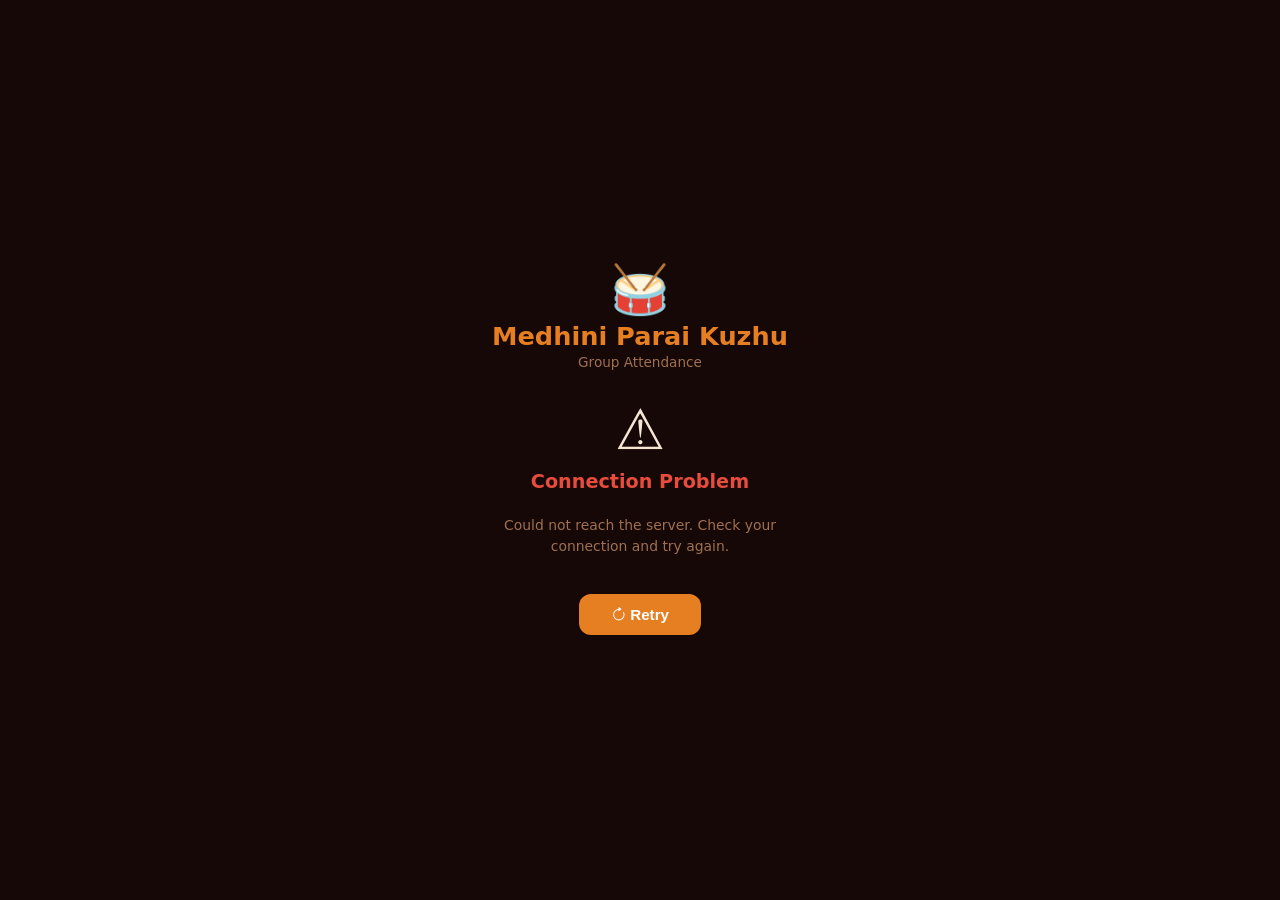
<file: index.html>
<!DOCTYPE html>
<html lang="en">
<head>
  <meta charset="UTF-8">
  <meta name="viewport" content="width=device-width, initial-scale=1.0, maximum-scale=1.0, user-scalable=no">
  <meta name="theme-color" content="#1a0a08">
  <meta name="mobile-web-app-capable" content="yes">
  <meta name="apple-mobile-web-app-capable" content="yes">
  <!-- Prevent any caching so every scan fetches a fresh token -->
  <meta http-equiv="Cache-Control" content="no-store, no-cache, must-revalidate">
  <meta http-equiv="Pragma" content="no-cache">
  <meta http-equiv="Expires" content="0">
  <link rel="icon" href="data:image/svg+xml,<svg xmlns='http://www.w3.org/2000/svg' viewBox='0 0 100 100'><text y='.9em' font-size='90'>🥁</text></svg>">
  <title>Medhini Parai Kuzhu – Attendance</title>

  <link href="https://cdn.jsdelivr.net/npm/bootstrap-icons@1.11.3/font/bootstrap-icons.min.css" rel="stylesheet">

  <style>
    :root {
      --orange: #e67e22;
      --muted:  #a07050;
      --faint:  #604030;
      --bg:     #160806;
      --text:   #f5e6d3;
      --red:    #c0392b;
    }
    *, *::before, *::after { box-sizing: border-box; }
    html, body {
      margin: 0; padding: 0;
      min-height: 100vh;
      background: var(--bg);
      color: var(--text);
      font-family: 'Segoe UI', system-ui, -apple-system, sans-serif;
      display: flex;
      flex-direction: column;
      align-items: center;
      justify-content: center;
      text-align: center;
      gap: 0;
      -webkit-font-smoothing: antialiased;
    }
    .drum    { font-size: 3rem; line-height: 1; margin-bottom: 0.5rem; }
    .title   { font-size: 1.6rem; font-weight: 800; color: var(--orange); margin: 0 0 0.2rem; }
    .sub     { font-size: 0.85rem; color: var(--muted); margin: 0 0 2rem; }

    .spinner {
      width: 42px; height: 42px;
      border: 3px solid rgba(255,255,255,0.1);
      border-top-color: var(--orange);
      border-radius: 50%;
      animation: spin 0.8s linear infinite;
      margin: 0 auto 1rem;
    }
    @keyframes spin { to { transform: rotate(360deg); } }

    .status-text { font-size: 0.9rem; color: var(--muted); }

    /* Error / session-closed states */
    .state         { display: none; flex-direction: column; align-items: center; padding: 0 1.5rem; max-width: 360px; }
    .state.active  { display: flex; }
    .big-icon      { font-size: 3.5rem; line-height: 1; margin-bottom: 0.75rem; }
    .msg-head      { font-size: 1.2rem; font-weight: 700; margin-bottom: 0.5rem; }
    .msg-sub       { font-size: 0.87rem; color: var(--muted); line-height: 1.5; }

    .retry-btn {
      margin-top: 1.5rem;
      padding: 0.75rem 2rem;
      background: var(--orange);
      color: #fff;
      border: none;
      border-radius: 12px;
      font-size: 0.95rem;
      font-weight: 700;
      cursor: pointer;
    }
  </style>
</head>
<body>

  <div class="drum">🥁</div>
  <h1 class="title">Medhini Parai Kuzhu</h1>
  <p class="sub">Group Attendance</p>

  <!-- Loading -->
  <div class="state active" id="state-loading">
    <div class="spinner"></div>
    <p class="status-text">Checking in…</p>
  </div>

  <!-- Session gate closed (only shown when REQUIRE_OPEN_SESSION = true) -->
  <div class="state" id="state-closed">
    <div class="big-icon">🥁</div>
    <div class="msg-head" style="color:var(--orange);">No Active Session</div>
    <p class="msg-sub">Check-in is not open right now. Your admin will open it before the next rehearsal — come back and scan then.</p>
  </div>

  <!-- Network error -->
  <div class="state" id="state-error">
    <div class="big-icon">⚠️</div>
    <div class="msg-head" style="color:#e74c3c;">Connection Problem</div>
    <p class="msg-sub">Could not reach the server. Check your connection and try again.</p>
    <button class="retry-btn" onclick="boot()">
      <i class="bi bi-arrow-clockwise"></i> Retry
    </button>
  </div>

<script>
/* ════════════════════════════════════════════════════════════
   Config — must match auth.js
   ════════════════════════════════════════════════════════════ */
const WORKER_URL   = 'https://medhinikuzhu.utopia4163.workers.dev/';
const AUTH_API_KEY = 'm61i(fi2wu2p965^6vlv!%#lnf6d)tj+^8g5wd7k8p6ombe*$4';

/* ════════════════════════════════════════════════════════════
   State helpers
   ════════════════════════════════════════════════════════════ */
function showState(name) {
  document.querySelectorAll('.state').forEach(el => el.classList.remove('active'));
  document.getElementById('state-' + name).classList.add('active');
}

/* ════════════════════════════════════════════════════════════
   Boot — called on every scan of the printed QR code
   ════════════════════════════════════════════════════════════ */
async function boot() {
  showState('loading');

  const controller = new AbortController();
  const timer = setTimeout(() => controller.abort(), 10000);

  try {
    const res = await fetch(WORKER_URL, {
      method:  'POST',
      headers: { 'Content-Type': 'application/json', 'X-API-Key': AUTH_API_KEY },
      body:    JSON.stringify({ action: 'getCheckinToken' }),
      signal:  controller.signal,
    }).then(r => r.json());

    clearTimeout(timer);

    if (!res.active) {
      // Session gate is enabled and no session is open today
      showState('closed');
      return;
    }

    // Store the one-time token in sessionStorage so it flows to checkin.html
    // without ever appearing in a URL — sessionStorage is tab-scoped and dies
    // when the tab is closed, so bookmarks cannot carry it.
    sessionStorage.setItem('ck_token', res.token);

    // Replace this page in history so Back doesn't re-trigger a second token
    window.location.replace('checkin.html');

  } catch (e) {
    clearTimeout(timer);
    showState('error');
  }
}

document.addEventListener('DOMContentLoaded', boot);
</script>
</body>
</html>
</file>
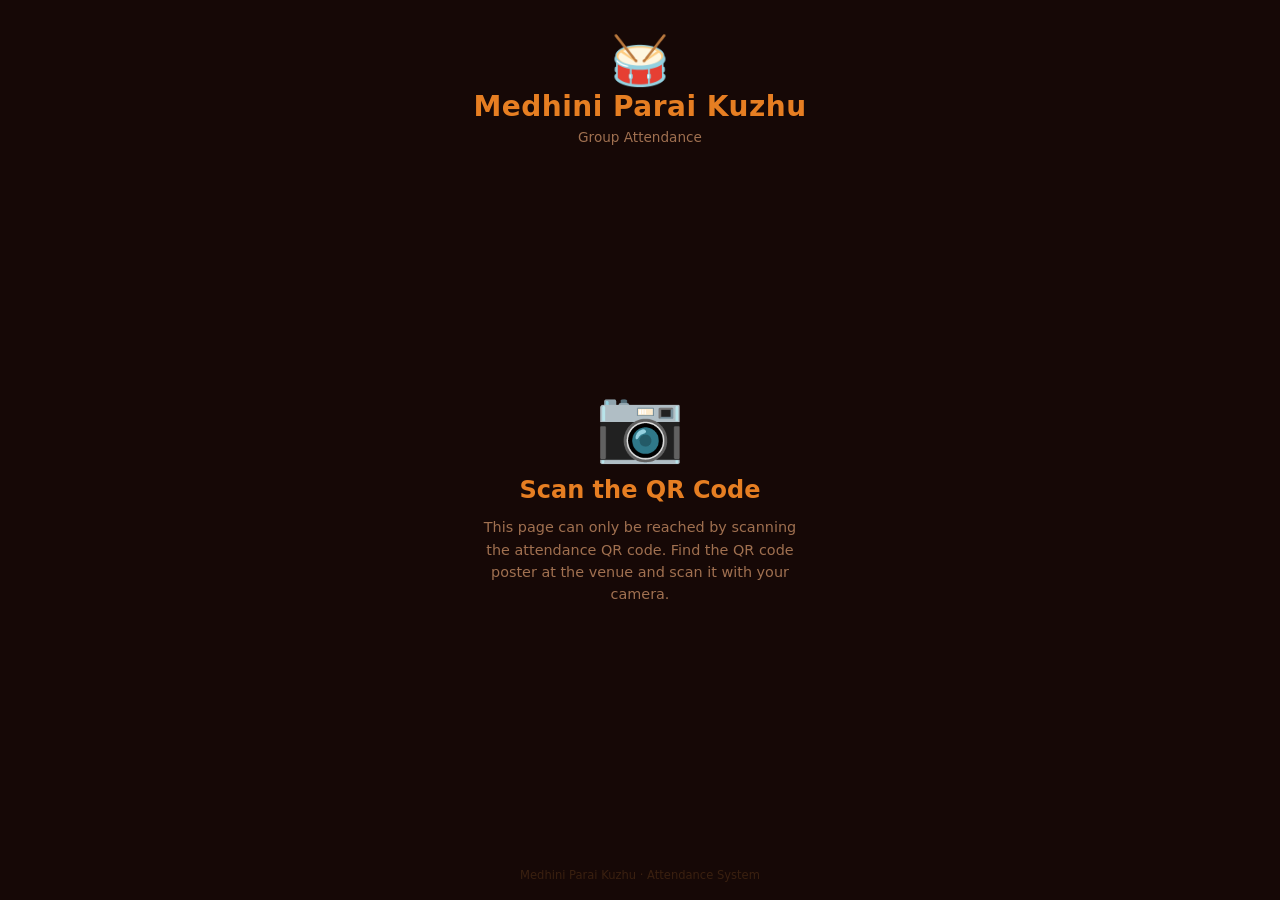
<file: checkin.html>
<!DOCTYPE html>
<html lang="en">
<head>
  <meta charset="UTF-8">
  <meta name="viewport" content="width=device-width, initial-scale=1.0, maximum-scale=1.0, user-scalable=no">
  <meta name="theme-color" content="#1a0a08">
  <meta name="mobile-web-app-capable" content="yes">
  <meta name="apple-mobile-web-app-capable" content="yes">
  <!-- No caching — state must be fresh on every visit -->
  <meta http-equiv="Cache-Control" content="no-store, no-cache, must-revalidate">
  <meta http-equiv="Pragma" content="no-cache">
  <link rel="icon" href="data:image/svg+xml,<svg xmlns='http://www.w3.org/2000/svg' viewBox='0 0 100 100'><text y='.9em' font-size='90'>🥁</text></svg>">
  <title>Medhini Parai Kuzhu – Attendance</title>

  <link href="https://cdn.jsdelivr.net/npm/bootstrap@5.3.2/dist/css/bootstrap.min.css" rel="stylesheet">
  <link href="https://cdn.jsdelivr.net/npm/bootstrap-icons@1.11.3/font/bootstrap-icons.min.css" rel="stylesheet">

  <style>
    /* ── Tokens ── */
    :root {
      --red:     #c0392b;
      --orange:  #e67e22;
      --green:   #27ae60;
      --bg:      #160806;
      --surface: #241008;
      --card:    #2d1510;
      --border:  #5a2418;
      --text:    #f5e6d3;
      --muted:   #a07050;
      --faint:   #604030;
    }

    *, *::before, *::after { box-sizing: border-box; }

    html, body {
      margin: 0; padding: 0;
      background: var(--bg);
      color: var(--text);
      font-family: 'Segoe UI', system-ui, -apple-system, sans-serif;
      min-height: 100vh;
      -webkit-font-smoothing: antialiased;
    }

    body {
      display: flex;
      flex-direction: column;
    }

    /* ── Header ── */
    .pk-header {
      text-align: center;
      padding: 2.25rem 1rem 0.75rem;
      flex-shrink: 0;
    }
    .pk-drum     { font-size: 3rem; line-height: 1; margin-bottom: 0.4rem; }
    .pk-title    { font-size: 1.75rem; font-weight: 800; color: var(--orange); letter-spacing: 0.5px; margin: 0; }
    .pk-subtitle { font-size: 0.85rem; color: var(--muted); margin: 0.2rem 0 0; }

    /* ── Main ── */
    .pk-main {
      flex: 1;
      display: flex;
      flex-direction: column;
      align-items: center;
      justify-content: center;
      padding: 1.5rem 1rem;
      gap: 0;
    }

    /* ── State system ── */
    .pk-state            { display: none; flex-direction: column; align-items: center; width: 100%; max-width: 400px; }
    .pk-state.pk-active  { display: flex; }

    /* ── Spinner ── */
    .pk-spinner {
      width: 36px; height: 36px;
      border: 3px solid rgba(255,255,255,0.12);
      border-top-color: var(--orange);
      border-radius: 50%;
      animation: spin 0.8s linear infinite;
    }
    @keyframes spin { to { transform: rotate(360deg); } }

    /* ── Member card ── */
    .pk-card {
      width: 100%;
      background: var(--card);
      border: 1px solid var(--border);
      border-radius: 20px;
      padding: 1.5rem;
      text-align: center;
      margin-bottom: 1.25rem;
    }
    .pk-avatar {
      width: 68px; height: 68px;
      border-radius: 50%;
      background: var(--red);
      color: #fff;
      font-size: 1.6rem;
      font-weight: 700;
      display: flex;
      align-items: center;
      justify-content: center;
      margin: 0 auto 0.75rem;
      letter-spacing: -1px;
    }
    .pk-name  { font-size: 1.35rem; font-weight: 700; margin-bottom: 0.2rem; }
    .pk-role  { font-size: 0.9rem; color: var(--orange); }

    /* ── Action button ── */
    .pk-btn {
      width: 100%;
      padding: 1.15rem 2rem;
      border: none;
      border-radius: 18px;
      background: var(--red);
      color: #fff;
      font-size: 1.2rem;
      font-weight: 700;
      cursor: pointer;
      display: flex;
      align-items: center;
      justify-content: center;
      gap: 0.65rem;
      touch-action: manipulation;
      -webkit-tap-highlight-color: transparent;
      transition: transform 0.15s, box-shadow 0.15s, background 0.2s;
      box-shadow: 0 6px 20px rgba(192,57,43,0.45);
      animation: pulse-glow 2.5s ease-in-out infinite;
    }
    @keyframes pulse-glow {
      0%,100% { box-shadow: 0 6px 20px rgba(192,57,43,0.45); }
      50%      { box-shadow: 0 8px 36px rgba(192,57,43,0.70); }
    }
    .pk-btn:active           { transform: scale(0.96); animation: none; }
    .pk-btn.pk-btn-loading   { background: #6c757d; animation: none; cursor: not-allowed; }
    .pk-btn.pk-btn-success   { background: var(--green); animation: none; box-shadow: 0 6px 20px rgba(39,174,96,0.45); }
    .pk-btn:disabled         { pointer-events: none; }

    .pk-btn-spinner {
      width: 22px; height: 22px; flex-shrink: 0;
      border: 3px solid rgba(255,255,255,0.3);
      border-top-color: #fff;
      border-radius: 50%;
      animation: spin 0.7s linear infinite;
    }

    /* ── Email lookup input ── */
    .pk-lookup-wrap {
      width: 100%;
      margin-bottom: 1.25rem;
    }
    .pk-lookup-label {
      font-size: 0.85rem;
      color: var(--muted);
      margin-bottom: 0.5rem;
      display: block;
    }
    .pk-input {
      width: 100%;
      background: var(--card);
      border: 1.5px solid var(--border);
      border-radius: 14px;
      color: var(--text);
      font-size: 1rem;
      padding: 0.9rem 1.1rem;
      outline: none;
      transition: border-color 0.15s;
      -webkit-appearance: none;
    }
    .pk-input:focus            { border-color: var(--orange); }
    .pk-input::placeholder     { color: var(--faint); }
    .pk-input.pk-input-error   { border-color: var(--red); }
    .pk-lookup-hint {
      font-size: 0.78rem;
      color: var(--faint);
      margin-top: 0.45rem;
      text-align: center;
    }
    .pk-lookup-hint.pk-hint-error { color: #e74c3c; }

    /* ── Success / Error / Info states ── */
    .pk-big-icon { font-size: 4.5rem; line-height: 1; margin-bottom: 0.75rem; }
    .pk-heading  { font-size: 1.5rem; font-weight: 700; margin-bottom: 0.5rem; }
    .pk-sub      { font-size: 0.9rem; color: var(--muted); text-align: center; max-width: 320px; line-height: 1.55; }

    /* ── Thin link ── */
    .pk-link { color: var(--faint); font-size: 0.78rem; margin-top: 0.9rem; text-align: center; }
    .pk-link a { color: var(--muted); text-decoration: underline; cursor: pointer; }

    /* ── Footer ── */
    .pk-footer {
      text-align: center;
      padding: 1rem;
      font-size: 0.72rem;
      color: #3a2010;
      flex-shrink: 0;
    }

    /* ── Misc ── */
    .text-success-green { color: var(--green); }
    .text-orange        { color: var(--orange); }
  </style>
</head>
<body>

<!-- ══ HEADER ═══════════════════════════════════════════════ -->
<header class="pk-header">
  <div class="pk-drum">🥁</div>
  <h1 class="pk-title">Medhini Parai Kuzhu</h1>
  <p class="pk-subtitle">Group Attendance</p>
</header>

<!-- ══ MAIN ══════════════════════════════════════════════════ -->
<main class="pk-main">

  <!-- ─ Validating token ─ -->
  <div id="state-loading" class="pk-state pk-active">
    <div class="pk-spinner"></div>
    <p style="color:var(--muted);margin-top:1rem;font-size:0.9rem;">Checking in…</p>
  </div>

  <!-- ─ No token — page opened directly, not via QR scan ─ -->
  <div id="state-notoken" class="pk-state" style="text-align:center;">
    <div class="pk-big-icon">📷</div>
    <div class="pk-heading" style="color:var(--orange);">Scan the QR Code</div>
    <p class="pk-sub">
      This page can only be reached by scanning the attendance QR code.
      Find the QR code poster at the venue and scan it with your camera.
    </p>
  </div>

  <!-- ─ Token expired or already used ─ -->
  <div id="state-expired" class="pk-state" style="text-align:center;">
    <div class="pk-big-icon">⏱️</div>
    <div class="pk-heading" style="color:var(--orange);">QR Code Expired</div>
    <p class="pk-sub" id="expired-msg">
      This scan has timed out. Scan the QR code again to check in.
    </p>
  </div>

  <!-- ─ Returning member (cached in localStorage) ─ -->
  <div id="state-returning" class="pk-state">
    <div class="pk-card">
      <div class="pk-avatar" id="member-avatar">?</div>
      <div class="pk-name"   id="member-name">…</div>
    </div>

    <button class="pk-btn" id="btn-ret" onclick="markAttendanceReturning()">
      <i class="bi bi-check2-circle" style="font-size:1.4rem;"></i>
      Mark Attendance
    </button>

    <div class="pk-link">
      Not you? <a onclick="resetMember()">Change member</a>
    </div>
  </div>

  <!-- ─ Email lookup ─ -->
  <div id="state-lookup" class="pk-state">
    <div class="pk-lookup-wrap">
      <label class="pk-lookup-label" for="lookup-email">Enter your email to check in:</label>
      <input type="email" class="pk-input" id="lookup-email"
             placeholder="your@email.com"
             autocomplete="email" inputmode="email"
             onkeyup="if(event.key==='Enter') doLookup()">
      <div class="pk-lookup-hint" id="lookup-hint"> </div>
    </div>

    <button class="pk-btn" id="btn-lookup" onclick="doLookup()">
      <i class="bi bi-search" style="font-size:1.2rem;"></i>
      Find Me
    </button>

    <div class="pk-link" style="margin-top:1.2rem;">
      Not registered? <a onclick="showNotRegistered()">Contact your admin</a>
    </div>
  </div>

  <!-- ─ Not registered ─ -->
  <div id="state-not-registered" class="pk-state" style="text-align:center;">
    <div class="pk-big-icon">🥁</div>
    <div class="pk-heading" style="color:var(--orange);">Not Registered Yet</div>
    <p class="pk-sub">
      Ask your group admin to add you as a member — they'll only need your name and email.
      Once registered, come back here and enter your email to check in.
    </p>
    <button class="pk-btn" style="max-width:220px;margin-top:1.5rem;font-size:1rem;padding:0.8rem;background:var(--orange);"
            onclick="setState('lookup')">
      Back
    </button>
  </div>

  <!-- ─ Success ─ -->
  <div id="state-success" class="pk-state" style="text-align:center;">
    <div class="pk-big-icon">✅</div>
    <div class="pk-heading text-success-green">Attendance Marked!</div>
    <p class="pk-sub" id="success-msg"></p>
    <button class="pk-btn" style="max-width:200px;margin-top:1.5rem;font-size:1rem;padding:0.8rem;"
            onclick="goHome()">
      Done
    </button>
  </div>

  <!-- ─ Already marked (duplicate within 4-hour window) ─ -->
  <div id="state-already" class="pk-state" style="text-align:center;">
    <div class="pk-big-icon">🥁</div>
    <div class="pk-heading" style="color:var(--orange);">Already Here!</div>
    <p class="pk-sub" id="already-msg">You're already marked present for today's session.</p>
    <button class="pk-btn" style="max-width:200px;margin-top:1.5rem;font-size:1rem;padding:0.8rem;background:var(--orange);"
            onclick="goHome()">Done</button>
  </div>

  <!-- ─ Error ─ -->
  <div id="state-error" class="pk-state" style="text-align:center;">
    <div class="pk-big-icon">⚠️</div>
    <div class="pk-heading" style="color:#e74c3c;">Something Went Wrong</div>
    <p class="pk-sub" id="error-msg">Unable to connect. Please try again.</p>
    <button class="pk-btn" style="max-width:220px;margin-top:1.5rem;font-size:1rem;padding:0.8rem;"
            onclick="init()">
      Try Again
    </button>
  </div>

</main>

<!-- ══ FOOTER ═════════════════════════════════════════════════ -->
<footer class="pk-footer">Medhini Parai Kuzhu · Attendance System</footer>

<script src="https://cdn.jsdelivr.net/npm/bootstrap@5.3.2/dist/js/bootstrap.bundle.min.js"></script>
<script>
/* ════════════════════════════════════════════════════════════
   Config
   ════════════════════════════════════════════════════════════ */
const WORKER_URL   = 'https://medhinikuzhu.utopia4163.workers.dev/';
const AUTH_API_KEY = 'm61i(fi2wu2p965^6vlv!%#lnf6d)tj+^8g5wd7k8p6ombe*$4';

/* ── API helper ── */
function apiRead(params, timeoutMs = 10000) {
  const controller = new AbortController();
  const timer      = setTimeout(() => controller.abort(), timeoutMs);
  return fetch(WORKER_URL, {
    method:  'POST',
    headers: { 'Content-Type': 'application/json', 'X-API-Key': AUTH_API_KEY },
    body:    JSON.stringify(params),
    signal:  controller.signal,
  })
    .then(r => { clearTimeout(timer); return r.json(); })
    .catch(e => {
      clearTimeout(timer);
      throw e.name === 'AbortError' ? new Error('Timeout') : new Error('Network error');
    });
}

/* ── localStorage keys (shared with any prior visits) ── */
const KEY_ID      = 'pk_member_id';
const KEY_DATA    = 'pk_member_data';
const KEY_CHECKIN = 'pk_last_checkin';

/* ── Runtime ── */
let member = null;

/* ════════════════════════════════════════════════════════════
   Init — validate the one-time token issued by index.html
   ════════════════════════════════════════════════════════════ */
document.addEventListener('DOMContentLoaded', init);

async function init() {
  setState('loading');

  // ── Step 1: claim token from sessionStorage ───────────────
  // sessionStorage is tab-scoped: it exists only if this tab was redirected
  // here from index.html in the same browser session.  Bookmarking this page
  // or opening it in a new tab yields an empty sessionStorage → blocked.
  const token = sessionStorage.getItem('ck_token');
  sessionStorage.removeItem('ck_token'); // consume immediately — no second chance

  if (!token) {
    setState('notoken');
    return;
  }

  // ── Step 2: validate with backend (single-use check) ─────
  try {
    const res = await apiRead({ action: 'validateCheckinToken', token });
    if (!res.valid) {
      document.getElementById('expired-msg').textContent =
        res.reason || 'This scan has timed out. Scan the QR code again to check in.';
      setState('expired');
      return;
    }
  } catch {
    document.getElementById('error-msg').textContent = 'Unable to validate QR scan. Check your connection.';
    setState('error');
    return;
  }

  // ── Step 3: token is valid — proceed to check-in ─────────
  const savedId   = localStorage.getItem(KEY_ID);
  const savedData = localStorage.getItem(KEY_DATA);

  if (savedId && savedData) {
    try {
      member = JSON.parse(savedData);
      showReturning();
    } catch {
      localStorage.removeItem(KEY_ID);
      localStorage.removeItem(KEY_DATA);
      setState('lookup');
    }
  } else {
    setState('lookup');
  }
}

/* ════════════════════════════════════════════════════════════
   State helpers
   ════════════════════════════════════════════════════════════ */
function setState(name) {
  document.querySelectorAll('.pk-state').forEach(el => el.classList.remove('pk-active'));
  document.getElementById('state-' + name).classList.add('pk-active');
}

function showReturning() {
  const btn = document.getElementById('btn-ret');
  btn.innerHTML = '<i class="bi bi-check2-circle" style="font-size:1.4rem;"></i> Mark Attendance';
  btn.classList.remove('pk-btn-loading');
  btn.disabled = false;

  const name     = member.name || 'Member';
  const initials = name.split(' ').map(w => w[0]).join('').slice(0, 2).toUpperCase();
  document.getElementById('member-avatar').textContent = initials;
  document.getElementById('member-name').textContent   = name;
  setState('returning');
}

function goHome() {
  if (member) {
    showReturning();
  } else {
    resetLookupUI();
    setState('lookup');
  }
}

function showNotRegistered() {
  setState('not-registered');
}

/* ════════════════════════════════════════════════════════════
   Email Lookup
   ════════════════════════════════════════════════════════════ */
function resetLookupUI() {
  const emailEl = document.getElementById('lookup-email');
  const hintEl  = document.getElementById('lookup-hint');
  emailEl.value = '';
  emailEl.classList.remove('pk-input-error');
  hintEl.textContent = ' ';
  hintEl.className   = 'pk-lookup-hint';

  const btn = document.getElementById('btn-lookup');
  btn.innerHTML = '<i class="bi bi-search" style="font-size:1.2rem;"></i> Find Me';
  btn.classList.remove('pk-btn-loading');
  btn.disabled = false;
}

async function doLookup() {
  const emailEl = document.getElementById('lookup-email');
  const hintEl  = document.getElementById('lookup-hint');
  const btn     = document.getElementById('btn-lookup');
  const email   = emailEl.value.trim().toLowerCase();

  if (!email) {
    emailEl.classList.add('pk-input-error');
    hintEl.textContent = 'Please enter your email address.';
    hintEl.className   = 'pk-lookup-hint pk-hint-error';
    emailEl.focus();
    return;
  }

  emailEl.classList.remove('pk-input-error');
  hintEl.textContent = ' ';
  hintEl.className   = 'pk-lookup-hint';
  setBtnLoading(btn, true, 'Looking up…');

  try {
    const data = await apiRead({ action: 'getMemberByEmail', email });

    if (!data.found) {
      emailEl.classList.add('pk-input-error');
      hintEl.textContent = 'Email not found. Contact your admin to be registered.';
      hintEl.className   = 'pk-lookup-hint pk-hint-error';
      setBtnLoading(btn, false);
      return;
    }

    member = { localId: data.localId, name: data.name, email: data.email };
    localStorage.setItem(KEY_ID,   member.localId);
    localStorage.setItem(KEY_DATA, JSON.stringify(member));

    await markAttendanceAfterLookup(btn);

  } catch {
    setBtnLoading(btn, false);
    document.getElementById('error-msg').textContent = 'Unable to connect. Please try again.';
    setState('error');
  }
}

async function markAttendanceAfterLookup(btn) {
  setBtnLoading(btn, true, 'Recording…');

  const lastTs = localStorage.getItem(KEY_CHECKIN);
  if (lastTs && (Date.now() - new Date(lastTs).getTime()) < 4 * 60 * 60 * 1000) {
    const at = new Date(lastTs).toLocaleTimeString('en-AU', { hour: '2-digit', minute: '2-digit' });
    setBtnLoading(btn, false);
    showAlready(at);
    return;
  }

  try {
    const data = await apiRead({
      action:  'recordAttendance',
      localId: member.localId,
      name:    member.name,
    });

    if (data.duplicate) {
      showAlready(data.checkedInAt || null);
    } else {
      showSuccess(member.name);
    }
  } catch {
    document.getElementById('error-msg').textContent = 'Unable to connect. Please try again.';
    setState('error');
  } finally {
    setBtnLoading(btn, false);
  }
}

/* ════════════════════════════════════════════════════════════
   Attendance — returning member
   ════════════════════════════════════════════════════════════ */
async function markAttendanceReturning() {
  const btn = document.getElementById('btn-ret');

  const lastTs = localStorage.getItem(KEY_CHECKIN);
  if (lastTs && (Date.now() - new Date(lastTs).getTime()) < 4 * 60 * 60 * 1000) {
    const at = new Date(lastTs).toLocaleTimeString('en-AU', { hour: '2-digit', minute: '2-digit' });
    showAlready(at);
    return;
  }

  setBtnLoading(btn, true, 'Recording…');

  try {
    const data = await apiRead({
      action:  'recordAttendance',
      localId: member.localId || localStorage.getItem(KEY_ID) || '',
      name:    member.name,
    });

    if (data.duplicate) {
      showAlready(data.checkedInAt || null);
    } else {
      showSuccess(member.name);
    }
  } catch {
    document.getElementById('error-msg').textContent = 'Unable to connect. Please try again.';
    setState('error');
  } finally {
    setBtnLoading(btn, false);
  }
}

/* ════════════════════════════════════════════════════════════
   Result states
   ════════════════════════════════════════════════════════════ */
function showSuccess(name) {
  const now  = new Date();
  localStorage.setItem(KEY_CHECKIN, now.toISOString());

  const time = now.toLocaleTimeString('en-AU', { hour: '2-digit', minute: '2-digit' });
  const date = now.toLocaleDateString('en-AU', { weekday: 'long', day: 'numeric', month: 'long' });

  document.getElementById('success-msg').innerHTML =
    `Great to see you, <strong>${escHtml(name)}</strong>!<br>Recorded at ${time} on ${date}.`;
  setState('success');
}

function showAlready(checkedInAt) {
  const name = member?.name || 'You';
  let msg = `<strong>${escHtml(name)}</strong>, you're already marked present for today's session.`;
  if (checkedInAt) msg += `<br><span style="color:var(--muted);font-size:0.9em;">Checked in at ${checkedInAt}.</span>`;
  document.getElementById('already-msg').innerHTML = msg;
  setState('already');
}

/* ════════════════════════════════════════════════════════════
   Reset (change member)
   ════════════════════════════════════════════════════════════ */
function resetMember() {
  if (!confirm('This will remove your saved details from this device.\nAre you sure?')) return;
  localStorage.removeItem(KEY_ID);
  localStorage.removeItem(KEY_DATA);
  localStorage.removeItem(KEY_CHECKIN);
  member = null;
  resetLookupUI();
  setState('lookup');
}

/* ════════════════════════════════════════════════════════════
   Utilities
   ════════════════════════════════════════════════════════════ */
function setBtnLoading(btn, loading, label) {
  if (loading) {
    btn._orig     = btn.innerHTML;
    btn.innerHTML = `<div class="pk-btn-spinner"></div><span>${label || 'Loading…'}</span>`;
    btn.classList.add('pk-btn-loading');
    btn.disabled  = true;
  } else {
    btn.innerHTML = btn._orig || btn.innerHTML;
    btn.classList.remove('pk-btn-loading');
    btn.disabled  = false;
  }
}

function escHtml(s) {
  return String(s || '').replace(/&/g,'&amp;').replace(/</g,'&lt;').replace(/>/g,'&gt;');
}
</script>
</body>
</html>
</file>
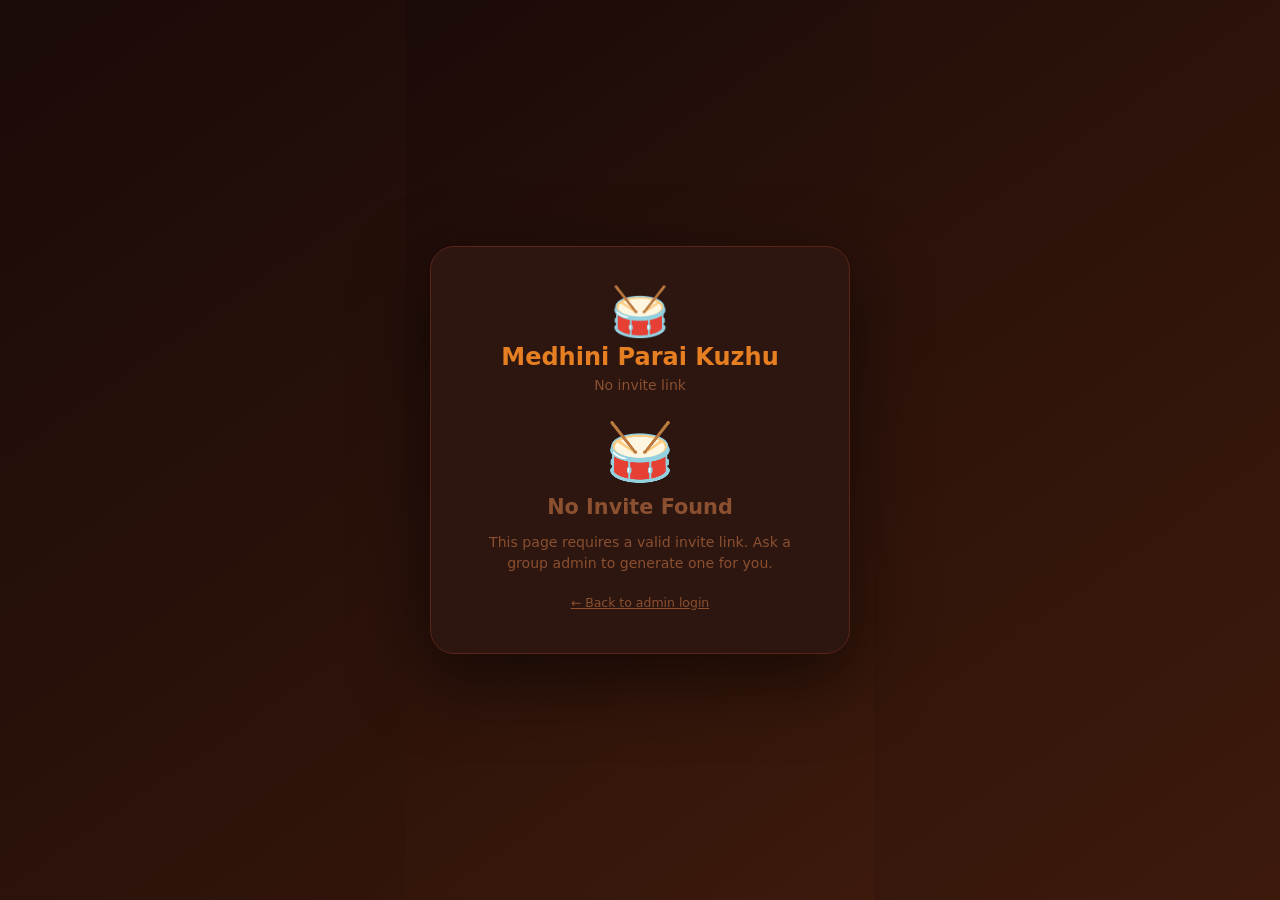
<file: invite.html>
<!DOCTYPE html>
<html lang="en">
<head>
  <meta charset="UTF-8">
  <meta name="viewport" content="width=device-width, initial-scale=1.0">
  <title>Medhini Parai Kuzhu – Create Admin Account</title>

  <link href="https://cdn.jsdelivr.net/npm/bootstrap@5.3.2/dist/css/bootstrap.min.css" rel="stylesheet">
  <link href="https://cdn.jsdelivr.net/npm/bootstrap-icons@1.11.3/font/bootstrap-icons.min.css" rel="stylesheet">

  <style>
    :root {
      --red:     #c0392b;
      --orange:  #e67e22;
      --green:   #27ae60;
      --bg-grad: linear-gradient(145deg, #1a0a08 0%, #3d1a0c 100%);
      --card-bg: #2d1510;
      --border:  #5a2418;
      --text:    #f5e6d3;
      --muted:   #8a5030;
      --input-bg:#3a1a0c;
      --input-border: #6a3020;
    }

    *, *::before, *::after { box-sizing: border-box; }

    html, body {
      margin: 0; padding: 0;
      min-height: 100vh;
      background: var(--bg-grad);
      font-family: 'Segoe UI', system-ui, -apple-system, sans-serif;
      color: var(--text);
      -webkit-font-smoothing: antialiased;
      display: flex;
      align-items: center;
      justify-content: center;
    }

    /* ── Card ── */
    .invite-card {
      background: var(--card-bg);
      border: 1px solid var(--border);
      border-radius: 24px;
      padding: 2.5rem 2.25rem;
      width: 100%;
      max-width: 420px;
      margin: 1.5rem;
      text-align: center;
      box-shadow: 0 24px 72px rgba(0,0,0,0.55);
    }

    .inv-drum  { font-size: 3rem; line-height: 1; margin-bottom: 0.5rem; }
    .inv-title { color: var(--orange); font-size: 1.5rem; font-weight: 800; margin-bottom: 0.2rem; }
    .inv-sub   { color: var(--muted); font-size: 0.875rem; margin-bottom: 1.75rem; }

    /* ── Spinner ── */
    .inv-spinner {
      width: 42px; height: 42px;
      border: 3px solid rgba(255,255,255,0.1);
      border-top-color: var(--orange);
      border-radius: 50%;
      animation: spin 0.8s linear infinite;
      margin: 0 auto 1rem;
    }
    @keyframes spin { to { transform: rotate(360deg); } }

    /* ── States ── */
    .inv-state            { display: none; }
    .inv-state.inv-active { display: block; }

    /* ── Input ── */
    .inv-input {
      width: 100%;
      background: var(--input-bg);
      border: 1px solid var(--input-border);
      color: var(--text);
      border-radius: 12px;
      padding: 0.8rem 1rem;
      font-size: 0.95rem;
      margin-bottom: 0.75rem;
      outline: none;
      transition: border-color 0.15s;
      -webkit-appearance: none;
    }
    .inv-input:focus        { border-color: var(--orange); }
    .inv-input::placeholder { color: #5a3020; }

    /* ── Button ── */
    .inv-btn {
      width: 100%;
      padding: 0.85rem 1.5rem;
      background: var(--green);
      color: #fff;
      border: none;
      border-radius: 12px;
      font-size: 1rem;
      font-weight: 700;
      cursor: pointer;
      margin-top: 0.25rem;
      display: flex;
      align-items: center;
      justify-content: center;
      gap: 0.5rem;
      transition: opacity 0.15s, transform 0.1s;
    }
    .inv-btn:hover    { opacity: 0.9; }
    .inv-btn:active   { transform: scale(0.98); }
    .inv-btn:disabled { opacity: 0.55; cursor: not-allowed; }
    .inv-btn.loading  { background: #555; }

    .inv-btn-spinner {
      width: 16px; height: 16px; flex-shrink: 0;
      border: 2px solid rgba(255,255,255,0.3);
      border-top-color: #fff;
      border-radius: 50%;
      animation: spin 0.7s linear infinite;
    }

    /* ── Error box ── */
    .inv-error {
      display: none;
      background: #3a0a08;
      border: 1px solid #7a1a10;
      color: #f0a090;
      border-radius: 10px;
      padding: 0.65rem 0.9rem;
      font-size: 0.83rem;
      text-align: left;
      margin-top: 0.5rem;
      margin-bottom: 0.5rem;
    }

    /* ── Icon states (success / error) ── */
    .inv-big-icon { font-size: 3.5rem; line-height: 1; margin-bottom: 0.75rem; }
    .inv-msg-head { font-size: 1.3rem; font-weight: 700; margin-bottom: 0.5rem; }
    .inv-msg-sub  { font-size: 0.88rem; color: var(--muted); }

    /* ── Form label ── */
    .inv-label {
      display: block;
      text-align: left;
      font-size: 0.75rem;
      font-weight: 700;
      letter-spacing: 0.05em;
      color: var(--muted);
      margin-bottom: 0.3rem;
      text-transform: uppercase;
    }

    .inv-field { margin-bottom: 0.5rem; }

    /* ── Link ── */
    .inv-link { margin-top: 1rem; font-size: 0.78rem; color: #5a3020; }
    .inv-link a { color: var(--muted); text-decoration: underline; cursor: pointer; }
  </style>
</head>
<body>

<div class="invite-card">
  <div class="inv-drum">🥁</div>
  <h1 class="inv-title">Medhini Parai Kuzhu</h1>
  <p class="inv-sub" id="inv-sub">Checking your invite…</p>

  <!-- ── State: loading ── -->
  <div class="inv-state inv-active" id="state-loading">
    <div class="inv-spinner"></div>
    <p style="color:#5a3020;font-size:0.85rem;">Validating invite link…</p>
  </div>

  <!-- ── State: signup form ── -->
  <div class="inv-state" id="state-signup">
    <p style="font-size:0.83rem;color:#9a7060;margin-bottom:1.25rem;" id="inv-signup-intro">
      <i class="bi bi-envelope-check me-1"></i>
      You've been invited to create an admin account.
    </p>

    <input type="hidden" id="inv-token"       value="">
    <input type="hidden" id="inv-setup-token" value="">

    <div class="inv-field">
      <label class="inv-label" for="inv-name">Your name <span style="color:var(--red)">*</span></label>
      <input type="text"     class="inv-input" id="inv-name"
             placeholder="Full name" autocomplete="name">
    </div>

    <div class="inv-field">
      <label class="inv-label" for="inv-email">Email address <span style="color:var(--red)">*</span></label>
      <input type="email"    class="inv-input" id="inv-email"
             placeholder="your@email.com" autocomplete="email">
    </div>

    <div class="inv-field">
      <label class="inv-label" for="inv-pw">Password <span style="color:var(--red)">*</span></label>
      <input type="password" class="inv-input" id="inv-pw"
             placeholder="Minimum 8 characters" autocomplete="new-password">
    </div>

    <div class="inv-field">
      <label class="inv-label" for="inv-pw2">Confirm password <span style="color:var(--red)">*</span></label>
      <input type="password" class="inv-input" id="inv-pw2"
             placeholder="Repeat password" autocomplete="new-password"
             onkeyup="if(event.key==='Enter') doSignup()">
    </div>

    <div class="inv-error" id="inv-error"></div>

    <button class="inv-btn" id="inv-btn" onclick="doSignup()">
      <i class="bi bi-check2"></i>
      Create Account &amp; Login
    </button>

    <div class="inv-link">Already have an account? <a href="admin.html">Log in here</a></div>
  </div>

  <!-- ── State: success ── -->
  <div class="inv-state" id="state-success">
    <div class="inv-big-icon">✅</div>
    <div class="inv-msg-head" style="color:#27ae60;">Account Created!</div>
    <p class="inv-msg-sub">Redirecting you to the admin panel…</p>
  </div>

  <!-- ── State: invalid invite ── -->
  <div class="inv-state" id="state-invalid">
    <div class="inv-big-icon">🔗</div>
    <div class="inv-msg-head" style="color:var(--orange);">Invite Link Invalid</div>
    <p class="inv-msg-sub" id="inv-invalid-reason">
      This link has expired or already been used. Ask an admin to generate a new one.
    </p>
    <div class="inv-link" style="margin-top:1.25rem;">
      <a href="admin.html">← Back to admin login</a>
    </div>
  </div>

  <!-- ── State: no token / bad URL ── -->
  <div class="inv-state" id="state-notoken">
    <div class="inv-big-icon">🥁</div>
    <div class="inv-msg-head" style="color:var(--muted);">No Invite Found</div>
    <p class="inv-msg-sub">
      This page requires a valid invite link. Ask a group admin to generate one for you.
    </p>
    <div class="inv-link" style="margin-top:1.25rem;">
      <a href="admin.html">← Back to admin login</a>
    </div>
  </div>

  <!-- ── State: network error ── -->
  <div class="inv-state" id="state-neterror">
    <div class="inv-big-icon">⚠️</div>
    <div class="inv-msg-head" style="color:#e74c3c;">Connection Error</div>
    <p class="inv-msg-sub">Could not validate the invite link. Check your connection and try again.</p>
    <button class="inv-btn" style="margin-top:1.25rem;background:var(--orange);" onclick="init()">
      <i class="bi bi-arrow-clockwise"></i> Retry
    </button>
  </div>

</div><!-- /invite-card -->

<script src="https://cdn.jsdelivr.net/npm/bootstrap@5.3.2/dist/js/bootstrap.bundle.min.js"></script>
<script>
/* ════════════════════════════════════════════════════════
   Config  — must match auth.js
   ════════════════════════════════════════════════════════ */
const WORKER_URL   = 'https://medhinikuzhu.utopia4163.workers.dev/';
const AUTH_API_KEY = 'm61i(fi2wu2p965^6vlv!%#lnf6d)tj+^8g5wd7k8p6ombe*$4'; // must match Worker env var

/* ════════════════════════════════════════════════════════
   API
   ════════════════════════════════════════════════════════ */
function apiRead(params, timeoutMs = 12000) {
  const controller = new AbortController();
  const timer = setTimeout(() => controller.abort(), timeoutMs);
  return fetch(WORKER_URL, {
    method: 'POST',
    headers: { 'Content-Type': 'application/json', 'X-API-Key': AUTH_API_KEY },
    body: JSON.stringify(params),
    signal: controller.signal,
  })
    .then(r => { clearTimeout(timer); return r.json(); })
    .catch(e => {
      clearTimeout(timer);
      throw e.name === 'AbortError'
        ? new Error('Request timed out.')
        : new Error('Network error — could not reach server.');
    });
}

/* ════════════════════════════════════════════════════════
   PBKDF2
   ════════════════════════════════════════════════════════ */
function _hexToBuffer(hex) {
  const bytes = new Uint8Array(hex.length / 2);
  for (let i = 0; i < bytes.length; i++)
    bytes[i] = parseInt(hex.slice(i * 2, i * 2 + 2), 16);
  return bytes;
}

function _bufferToHex(buf) {
  return Array.from(new Uint8Array(buf))
    .map(b => b.toString(16).padStart(2, '0')).join('');
}

function generateSalt() {
  return _bufferToHex(crypto.getRandomValues(new Uint8Array(16)));
}

async function deriveKey(password, saltHex, iterations = 200000) {
  const keyMaterial = await crypto.subtle.importKey(
    'raw', new TextEncoder().encode(password), 'PBKDF2', false, ['deriveBits']
  );
  const bits = await crypto.subtle.deriveBits(
    { name: 'PBKDF2', salt: _hexToBuffer(saltHex), iterations, hash: 'SHA-256' },
    keyMaterial, 256
  );
  return _bufferToHex(bits);
}

/* ════════════════════════════════════════════════════════
   Session  (mirrors auth.js — must stay in sync)
   ════════════════════════════════════════════════════════ */
const AUTH_SESSION_KEY = 'pk_auth_session';

function setSession(email, name) {
  sessionStorage.setItem(AUTH_SESSION_KEY,
    JSON.stringify({ email, name, loginTime: Date.now() })
  );
}

/* ════════════════════════════════════════════════════════
   State machine
   ════════════════════════════════════════════════════════ */
function setState(name) {
  document.querySelectorAll('.inv-state').forEach(el => el.classList.remove('inv-active'));
  document.getElementById('state-' + name).classList.add('inv-active');
}

function setSub(text) {
  document.getElementById('inv-sub').textContent = text;
}

/* ════════════════════════════════════════════════════════
   Boot
   ════════════════════════════════════════════════════════ */
let _inviteToken = null;
let _setupToken  = null;

async function init() {
  setState('loading');
  setSub('Checking your link…');

  const params = new URLSearchParams(window.location.search);
  _inviteToken = params.get('token');
  _setupToken  = params.get('setup');

  // ── Super admin setup flow ──────────────────────────────
  if (_setupToken) {
    setSub('Validating setup link…');
    try {
      const res = await apiRead({ action: 'validateSetupToken', token: _setupToken });
      if (res.valid) {
        document.getElementById('inv-setup-token').value = _setupToken;
        document.getElementById('inv-signup-intro').innerHTML =
          '<i class="bi bi-shield-lock me-1"></i>Create the super admin account.';
        setState('signup');
        setSub('Super admin setup');
        // Clean token from URL bar without a reload
        window.history.replaceState({}, document.title, window.location.pathname);
      } else {
        document.getElementById('inv-invalid-reason').textContent =
          res.reason || 'This setup link is invalid or has expired. Run initSuperAdmin() again.';
        setState('invalid');
        setSub('Setup link invalid');
      }
    } catch {
      setState('neterror');
      setSub('Connection error');
    }
    return;
  }

  // ── Regular invite flow ─────────────────────────────────
  if (_inviteToken) {
    setSub('Checking your invite…');
    try {
      const res = await apiRead({ action: 'validateInvite', token: _inviteToken });
      if (res.valid) {
        document.getElementById('inv-token').value = _inviteToken;
        setState('signup');
        setSub('Create your admin account');
        // Clean token from URL bar without a reload
        window.history.replaceState({}, document.title, window.location.pathname);
      } else {
        document.getElementById('inv-invalid-reason').textContent =
          res.reason || 'This link has expired or already been used. Ask an admin to generate a new one.';
        setState('invalid');
        setSub('Invite link invalid');
      }
    } catch {
      setState('neterror');
      setSub('Connection error');
    }
    return;
  }

  // ── No token ────────────────────────────────────────────
  setState('notoken');
  setSub('No invite link');
}

document.addEventListener('DOMContentLoaded', init);

/* ════════════════════════════════════════════════════════
   Signup
   ════════════════════════════════════════════════════════ */
function showError(msg) {
  const el = document.getElementById('inv-error');
  el.textContent = msg;
  el.style.display = 'block';
}

function clearError() {
  const el = document.getElementById('inv-error');
  el.textContent = '';
  el.style.display = 'none';
}

async function doSignup() {
  clearError();

  const name       = (document.getElementById('inv-name').value        || '').trim();
  const email      = (document.getElementById('inv-email').value       || '').trim().toLowerCase();
  const pw         = document.getElementById('inv-pw').value;
  const pw2        = document.getElementById('inv-pw2').value;
  const invToken   = document.getElementById('inv-token').value;
  const setupToken = document.getElementById('inv-setup-token').value;

  if (!name || !email || !pw) {
    showError('Name, email, and password are all required.'); return;
  }
  if (pw.length < 8) {
    showError('Password must be at least 8 characters.'); return;
  }
  if (pw !== pw2) {
    showError('Passwords do not match.'); return;
  }

  const btn = document.getElementById('inv-btn');
  btn.disabled = true;
  btn.classList.add('loading');
  btn.innerHTML = '<div class="inv-btn-spinner"></div><span>Creating account…</span>';

  try {
    const salt = generateSalt();
    const hash = await deriveKey(pw, salt);

    // Build payload — exactly one token type will be set
    const payload = {
      action: 'createAdmin',
      name, email, hash, salt,
      iterations: 200000,
      createdBy: email,
    };
    if (setupToken) {
      payload.setupToken  = setupToken;
    } else {
      payload.inviteToken = invToken;
    }

    const res = await apiRead(payload);

    if (res.success) {
      setSession(res.email || email, res.name || name);
      setState('success');
      setSub('Welcome!');
      // Small pause so the success state is visible, then redirect
      setTimeout(() => {
        window.location.href = 'admin.html';
      }, 1500);
    } else {
      showError(res.error || 'Could not create account. Please try again.');
      btn.disabled = false;
      btn.classList.remove('loading');
      btn.innerHTML = '<i class="bi bi-check2"></i> Create Account &amp; Login';
    }
  } catch (e) {
    showError(e.message);
    btn.disabled = false;
    btn.classList.remove('loading');
    btn.innerHTML = '<i class="bi bi-check2"></i> Create Account &amp; Login';
  }
}
</script>
</body>
</html>
</file>
